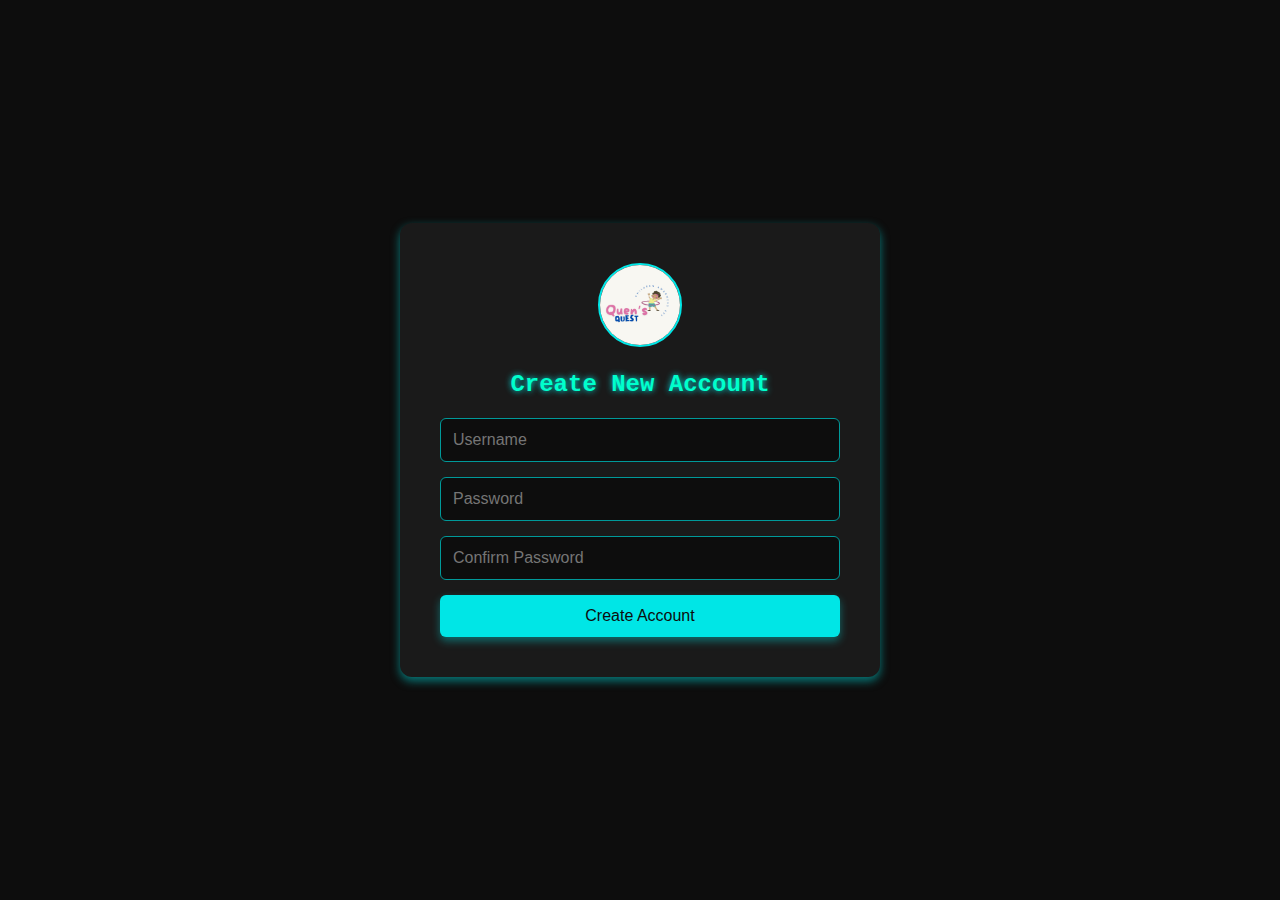
<file: Quen's Ques/login.html>
<!DOCTYPE html>
<html lang="en">
<head>
    <meta charset="UTF-8">
    <meta name="viewport" content="width=device-width, initial-scale=1.0">
    <title>Login Page</title>
    <link rel="stylesheet" href="login-style.css">
</head>
<body>
    <div class="login-container">
        <div class="logo-container">
            <img src="ogo.png" alt="Your Logo">
        </div>
        <h2>Create New Account</h2>
        <form>
            <input type="text" placeholder="Username" required>
            <input type="password" placeholder="Password" required>
            <input type="password" placeholder="Confirm Password" required>
            <button type="submit">Create Account</button>
        </form>
    </div>
</body>
</html>
</file>
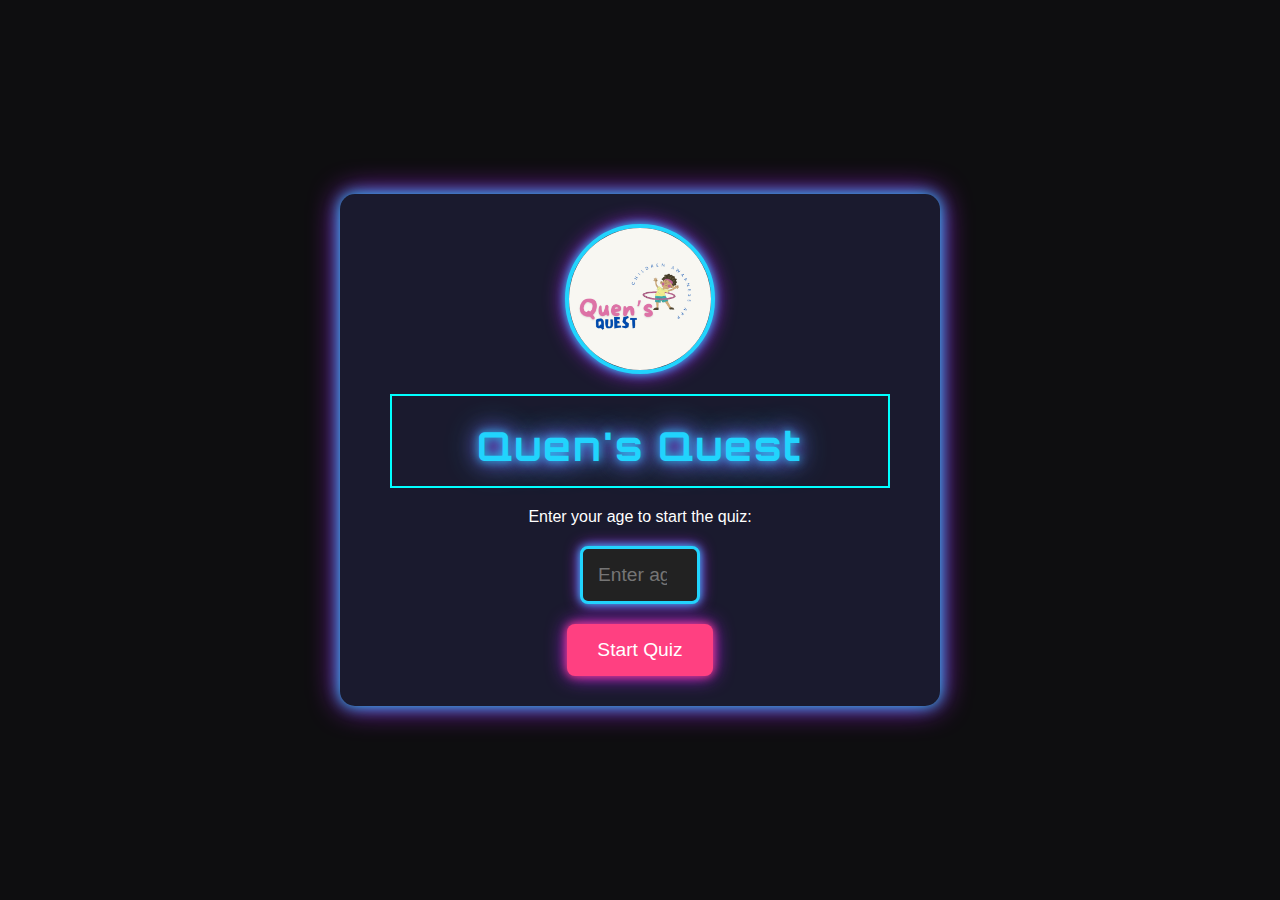
<file: Quen's Ques/quiz.html>
<!DOCTYPE html>
<html lang="en">
<head>
    <meta charset="UTF-8">
    <meta name="viewport" content="width=device-width, initial-scale=1.0">
    <title>Quen's Quest - Quiz</title>
    <link href="https://fonts.googleapis.com/css2?family=Orbitron:wght@400;700&display=swap" rel="stylesheet">

    <style>
        /* General Reset */
        * {
            margin: 0;
            padding: 0;
            box-sizing: border-box;
            font-family: 'Arial', sans-serif;
        }

        /* Body Styling */
        body {
            background-color: #0e0e10;
            color: #fff;
            display: flex;
            justify-content: center;
            align-items: center;
            min-height: 100vh;
            padding: 20px;
        }

        /* Neon Styled Container */
        .quiz-container {
            width: 90%;
            max-width: 600px;
            background: #1a1a2e;
            padding: 30px;
            border-radius: 15px;
            box-shadow: 0 0 15px #21d4fd, 0 0 30px #b721ff;
            text-align: center;
            position: relative;
        }

        /* Logo Styling */
        .logo {
            width: 150px;
            height: 150px;
            border-radius: 50%;
            margin: 0 auto 20px;
            display: block;
            background-color: #0e0e10;
            border: 4px solid #21d4fd;
            box-shadow: 0 0 10px #21d4fd, 0 0 20px #b721ff;
            overflow: hidden;
        }

        /* Decorative Border */
        .futuristic-border {
            border: 2px solid #0ff;
            padding: 5px;
            margin: 20px;
        }

        /* Header Styles */
        h1 {
            font-size: 2.5em;
            margin-bottom: 10px;
            color: #21d4fd;
            text-shadow: 0 0 10px #21d4fd;
        }

        /* Input Section for Age */
        .input-section {
            display: flex;
            flex-direction: column;
            align-items: center;
        }

        /* Age Input Styling */
        #age-input {
            padding: 15px;
            width: 120px;
            font-size: 1.2em;
            border: 3px solid #21d4fd;
            background-color: #222;
            color: #fff;
            border-radius: 8px;
            text-align: center;
            margin-top: 20px;
            box-shadow: 0 0 8px #21d4fd, 0 0 15px #b721ff;
            transition: box-shadow 0.3s ease;
        }

        #age-input:focus {
            outline: none;
            box-shadow: 0 0 12px #21d4fd, 0 0 25px #b721ff;
        }

        /* Start Quiz Button Styling */
        .start-quiz-btn {
            padding: 15px 30px;
            font-size: 1.2em;
            color: #fff;
            background-color: #ff4081;
            border: none;
            border-radius: 8px;
            cursor: pointer;
            margin-top: 20px;
            box-shadow: 0 0 10px #ff4081, 0 0 20px #b721ff;
            transition: background-color 0.3s, box-shadow 0.3s ease;
        }

        .start-quiz-btn:hover {
            background-color: #ff79b0;
            box-shadow: 0 0 15px #ff4081, 0 0 25px #b721ff;
        }

        /* Quiz Question Section */
        .question-section {
            display: none;
            margin-top: 20px;
        }

        .question-text {
            font-size: 1.3em;
            margin-bottom: 15px;
        }

        /* Answer Buttons */
        .answer-btn {
            width: 100%;
            padding: 12px;
            margin: 10px 0;
            font-size: 1em;
            background-color: #0e76a8;
            color: #fff;
            border: 2px solid #0ff;
            border-radius: 5px;
            cursor: pointer;
            transition: background-color 0.3s;
        }

        .answer-btn:hover {
            background-color: #007bb5;
        }

        /* Title Styling */
        .title {
            font-family: 'Orbitron', sans-serif;
            font-size: 2.5em;
            color: #21d4fd;
            text-align: center;
            margin-top: 20px;
            text-shadow: 0 0 10px #21d4fd, 0 0 20px #b721ff, 0 0 30px #21d4fd;
            letter-spacing: 2px;
        }

        /* Home Button Styling */
        .home-btn {
            padding: 15px 30px;
            font-size: 1.2em;
            color: #fff;
            background-color: #ff4081;
            border: none;
            border-radius: 8px;
            cursor: pointer;
            margin-top: 20px;
            box-shadow: 0 0 10px #ff4081, 0 0 20px #b721ff;
            transition: background-color 0.3s, box-shadow 0.3s ease;
        }

        .home-btn:hover {
            background-color: #ff79b0;
            box-shadow: 0 0 15px #ff4081, 0 0 25px #b721ff;
        }
    </style>
</head>
<body>

    <div class="quiz-container">
        <!-- Logo and Decorative Area -->
        <img src="ogo.png" alt="Quen's Quest Logo" class="logo">
        <div class="futuristic-border">
            <h1 class="title">Quen's Quest</h1>
        </div>

        <!-- Age Input Section -->
        <div class="input-section" id="age-section">
            <p>Enter your age to start the quiz:</p>
            <input type="number" id="age-input" min="8" max="16" placeholder="Enter age">
            <button class="start-quiz-btn" onclick="startQuiz()">Start Quiz</button>
        </div>

        <!-- Quiz Question Section -->
        <div class="question-section" id="quiz-section">
            <p class="question-text" id="question"></p>
            <button class="answer-btn" onclick="submitAnswer(0)">Option 1</button>
            <button class="answer-btn" onclick="submitAnswer(1)">Option 2</button>
            <button class="answer-btn" onclick="submitAnswer(2)">Option 3</button>
            <button class="answer-btn" onclick="submitAnswer(3)">Option 4</button>
        </div>
    </div>

    <script>
        // Questions Database
        const questions = {
            "8-10": [
                { question: "What is a child's right?", options: ["Right to Play", "Right to Work", "Right to Fly", "Right to Own a Car"], answer: 0 },
                { question: "Children have the right to...", options: ["Protection", "Drive Cars", "Own a Home", "Travel Alone"], answer: 0 },
                { question: "What is a child's right related to education?", options: ["Right to Study", "Right to Skip School", "Right to Teach", "Right to Own a School"], answer: 0 },
                { question: "Who protects children's rights?", options: ["Parents", "Government", "Both", "No one"], answer: 2 },
                { question: "All children have the right to...", options: ["Food", "Water", "Shelter", "All of the above"], answer: 3 },
                { question: "Right to play is important for...", options: ["Development", "Exercise", "Happiness", "All above"], answer: 3 },
                { question: "Education helps children...", options: ["Learn", "Grow", "Succeed", "All above"], answer: 3 },
                { question: "All children should feel...", options: ["Safe", "Scared", "Ignored", "Unwanted"], answer: 0 },
                { question: "Children have a right to express...", options: ["Ideas", "Feelings", "Dreams", "All above"], answer: 3 },
                { question: "Who should respect children's rights?", options: ["Adults", "Government", "Family", "All above"], answer: 3 }
            ],
            "11-13": [
                { question: "What is the right to education?", options: ["Attend School", "Buy Education", "Ignore School", "Teach Others"], answer: 0 },
                { question: "Children have the right to...", options: ["Protection from harm", "Own businesses", "Drive vehicles", "Vote"], answer: 0 },
                { question: "Who should respect children's rights?", options: ["Everyone", "Only Teachers", "Only Parents", "Only Friends"], answer: 0 },
                { question: "Right to freedom means...", options: ["Express ideas", "Travel anywhere", "Drive cars", "Ignore rules"], answer: 0 },
                { question: "What is the right to play?", options: ["Time for fun", "Skipping school", "Working early", "Ignoring responsibilities"], answer: 0 },
                { question: "Protection from harm ensures...", options: ["Safety", "Scared", "Anger", "Isolation"], answer: 0 },
                { question: "Right to express ideas is...", options: ["Important", "Useless", "Only for adults", "For teachers only"], answer: 0 },
                { question: "Right to health includes...", options: ["Safe water", "Exercise", "Healthy food", "All above"], answer: 3 },
                { question: "Children’s rights mean they...", options: ["Are protected", "Have limits", "Are ignored", "None of these"], answer: 0 },
                { question: "Children have the right to...", options: ["Live safely", "Take risks", "Ignore school", "None of these"], answer: 0 }
            ],
            "14-16": [
                { question: "Children's rights are...", options: ["Universal", "Optional", "Specific to regions", "For some children"], answer: 0 },
                { question: "Right to education ensures...", options: ["Equality", "Choice", "Fairness", "Access for all"], answer: 3 },
                { question: "What is the right to protection?", options: ["Safety from harm", "Freedom to work", "Right to play", "Right to vote"], answer: 0 },
                { question: "The right to be heard means...", options: ["Express views", "Always be agreed with", "Speak for others", "Stay quiet"], answer: 0 },
                { question: "Right to health includes access to...", options: ["Healthcare", "Games", "Entertainment", "Expensive items"], answer: 0 },
                { question: "What is the right to survival?", options: ["Basic needs met", "Enjoy life", "Exercise", "None"], answer: 0 },
                { question: "Which of these promotes equality?", options: ["Right to Education", "Right to Health", "Right to Express", "All above"], answer: 3 },
                { question: "Protection from exploitation means...", options: ["Safety", "Work rights", "Equal treatment", "Freedom"], answer: 0 },
                { question: "Right to play supports...", options: ["Mental growth", "Physical health", "Social skills", "All above"], answer: 3 },
                { question: "Child rights mean access to...", options: ["Education", "Healthcare", "Protection", "All above"], answer: 3 }
            ]
        };

        let ageGroup = '';
        let questionIndex = 0;
        let score = 0;

        function startQuiz() {
            const age = document.getElementById('age-input').value;
            if (age >= 8 && age <= 10) ageGroup = '8-10';
            else if (age >= 11 && age <= 13) ageGroup = '11-13';
            else if (age >= 14 && age <= 16) ageGroup = '14-16';
            else {
                alert("Please enter a valid age between 8 and 16.");
                return;
            }

            document.getElementById('age-section').style.display = 'none';
            document.getElementById('quiz-section').style.display = 'block';
            loadQuestion();
        }

        function loadQuestion() {
            const question = questions[ageGroup][questionIndex];
            document.getElementById('question').innerText = question.question;
            document.querySelectorAll('.answer-btn').forEach((btn, index) => {
                btn.innerText = question.options[index];
            });
        }

        function submitAnswer(selected) {
            const question = questions[ageGroup][questionIndex];
            if (selected === question.answer) score += 10;
            questionIndex++;

            if (questionIndex < questions[ageGroup].length) {
                loadQuestion();
            } else {
                endQuiz();
            }
        }

        function endQuiz() {
            document.getElementById('quiz-section').innerHTML = `
                <h2>Your Score: ${score}/100</h2>
                <p>Well done!</p>
                <button class="home-btn" onclick="goHome()">Home</button>
            `;
        }

        function goHome() {
            window.location.href = "index.html"; // Replace with actual homepage link
        }
    </script>
</body>
</html>
</file>
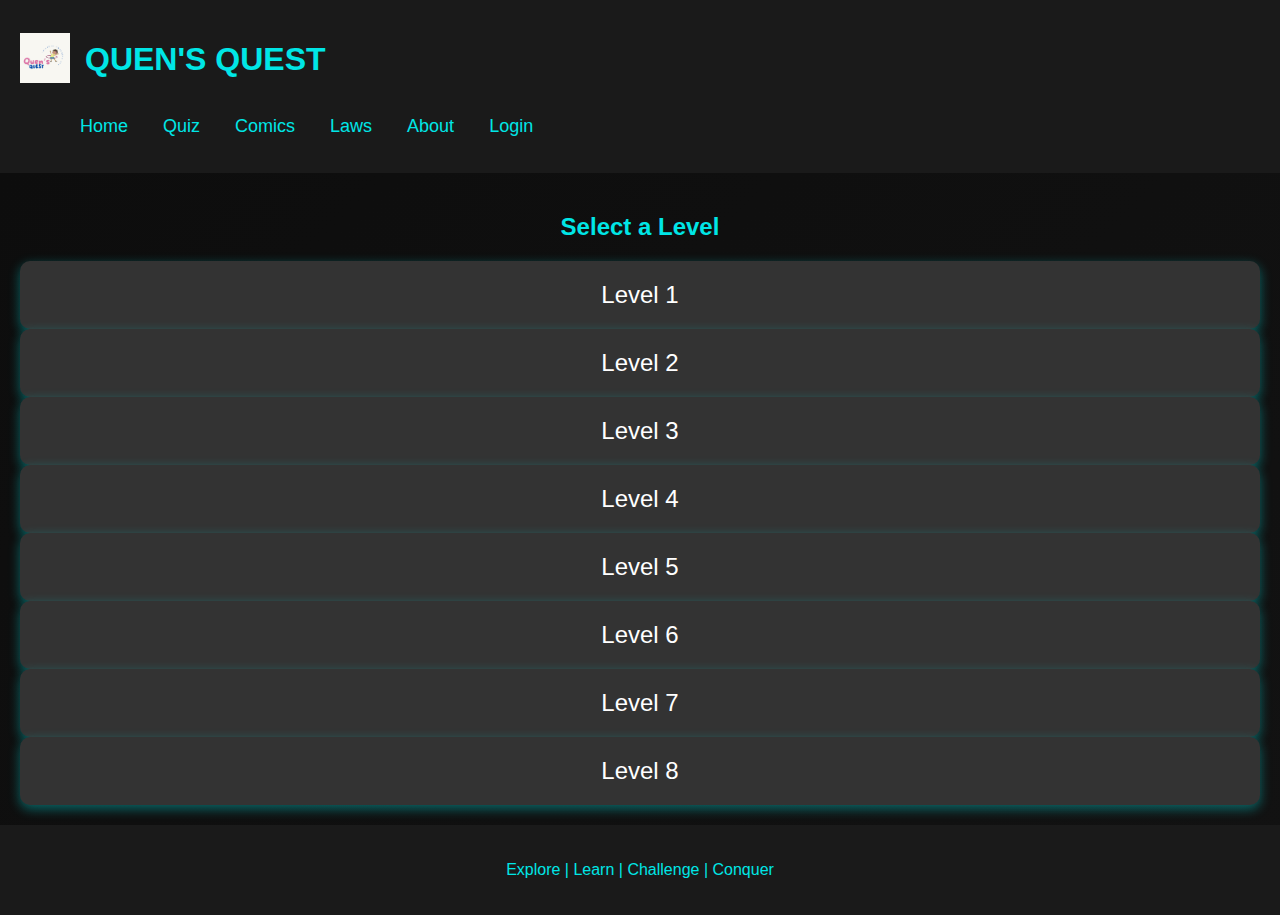
<file: Quen's Ques/scenario-quiz.html>
<!DOCTYPE html>
<html lang="en">
<head>
  <meta charset="UTF-8">
  <meta name="viewport" content="width=device-width, initial-scale=1.0">
  <title>Scenario Quiz Game</title>
  <link rel="stylesheet" href="scenario-quiz.css">
</head>
<body>
  <header>
    <div class="logo-title">
      <div class="logo">
        <img src="ogo.png" alt="Your Logo">
      </div>
      <div class="title">
        <h1>QUEN'S QUEST</h1>
      </div>
    </div>
    <nav>
      <ul>
        <li><a href="index.html"><i class="fas fa-home"></i> Home</a></li>
        <li><a href="quiz.html"><i class="fas fa-question-circle"></i> Quiz</a></li>
        <li><a href="comic-main.html"><i class="fas fa-book"></i> Comics</a></li>
        <li><a href="law.html"><i class="fas fa-gavel"></i> Laws</a></li>
        <li><a href="about.html"><i class="fas fa-info-circle"></i> About</a></li>
        <li><a href="login.html"><i class="fas fa-user"></i> Login</a></li>
      </ul>
    </nav>
  </header>

  <main class="scenario-container">
    <div class="level-selection">
      <h2>Select a Level</h2>
      <div class="level-cards">
        <div class="level-card" onclick="window.location.href='level1.html'">Level 1</div>
        <div class="level-card" onclick="window.location.href='level2.html'">Level 2</div>
        <div class="level-card" onclick="window.location.href='level3.html'">Level 3</div>
        <div class="level-card" onclick="window.location.href='level4.html'">Level 4</div>
        <div class="level-card" onclick="window.location.href='level5.html'">Level 5</div>
        <div class="level-card" onclick="window.location.href='level6.html'">Level 6</div>
        <div class="level-card" onclick="window.location.href='level7.html'">Level 7</div>
        <div class="level-card" onclick="window.location.href='level8.html'">Level 8</div>
      </div>
    </div>
  </main>

  <footer>
    <p>Explore | Learn | Challenge | Conquer</p>
  </footer>

  <script src="scenario-quiz.js"></script>
</body>
</html>
</file>
<file: Quen's Ques/login-style.css>
/* General styling */
body {
    font-family: Arial, sans-serif;
    background-color: #0d0d0d; /* Dark background */
    color: #00e6e6; /* Neon cyan text color */
    margin: 0;
    padding: 0;
    display: flex;
    align-items: center;
    justify-content: center;
    height: 100vh;
}

/* Login container styling */
.login-container {
    background-color: #1a1a1a;
    padding: 40px;
    width: 400px;
    border-radius: 12px;
    box-shadow: 0 4px 10px rgba(0, 230, 230, 0.5);
    text-align: center;
    animation: fadeIn 1.5 s ease;
}

/* Logo styling */
.logo-container {
    margin-bottom: 20px;
}

.logo-container img {
    width: 80px;
    height: 80px;
    border-radius: 50%;
    border: 2px solid #00e6e6;
}

/* Header styling */
h2 {
    margin-bottom: 20px;
    color: #00ffcc;
    font-family: 'Courier New', Courier, monospace;
    text-shadow: 0 0 6px #00e6e6;
}

/* Input field styling */
input[type="text"], input[type="password"] {
    width: 100%;
    padding: 12px;
    margin-bottom: 15px;
    border: 1px solid #009999;
    border-radius: 6px;
    background-color: #0d0d0d;
    color: #00e6e6;
    font-size: 1em;
    box-sizing: border-box;
    outline: none;
    transition: border-color 0.3s ease;
}

input[type="text"]:focus, input[type="password"]:focus {
    border-color: #00ffcc;
}

/* Button styling */
button {
    background-color: #00e6e6;
    color: #0d0d0d;
    padding: 12px 20px;
    font-size: 1em;
    border: none;
    border-radius: 6px;
    cursor: pointer;
    width: 100%;
    transition: background-color 0.3s ease, transform 0.3s ease;
    box-shadow: 0 4px 8px rgba(0, 230, 230, 0.4);
}

button:hover {
    background-color: #009999;
    transform: scale(1.05);
}

/* Animation for login container */
@keyframes fadeIn {
    from {
        opacity: 0;
        transform: translateY(-20px);
    }
    to {
        opacity: 1;
        transform: translateY(0);
    }
}
</file>
<file: Quen's Ques/scenario-quiz.css>
/* Apply the same futuristic color theme */
body {
  font-family: 'Roboto', sans-serif;
  background-color: #0d0d0d;
  color: #00e6e6;
  margin: 0;
  padding: 0;
}

/* Header styling based on style.css */
header {
  background-color: #1a1a1a;
  padding: 20px;
}

header .logo-title {
  display: flex;
  align-items: center;
  gap: 15px;
}

header .logo img {
  height: 50px;
}

header nav ul {
  display: flex;
  list-style: none;
}

header nav ul li {
  margin: 0 15px;
}

header nav ul li a {
  color: #00e6e6;
  text-decoration: none;
  font-size: 18px;
  display: flex;
  align-items: center;
  gap: 5px;
}

main {
  padding: 20px;
  text-align: center;
  background: linear-gradient(135deg, rgba(13,13,13,0.9), rgba(20,20,20,0.7));
}

.level-selection h2 {
  color: #00e6e6;
}

.level-card {
  background-color: #333;
  padding: 20px;
  cursor: pointer;
  border-radius: 10px;
  font-size: 24px;
  color: #fff;
  box-shadow: 0 4px 12px rgba(0, 230, 230, 0.4);
  transition: background-color 0.3s ease, transform 0.3s ease;
}

.level-card:hover {
  background-color: #444;
  transform: scale(1.05);
}

footer {
  text-align: center;
  padding: 20px;
  background-color: #1a1a1a;
  color: #00e6e6;
}
</file>
